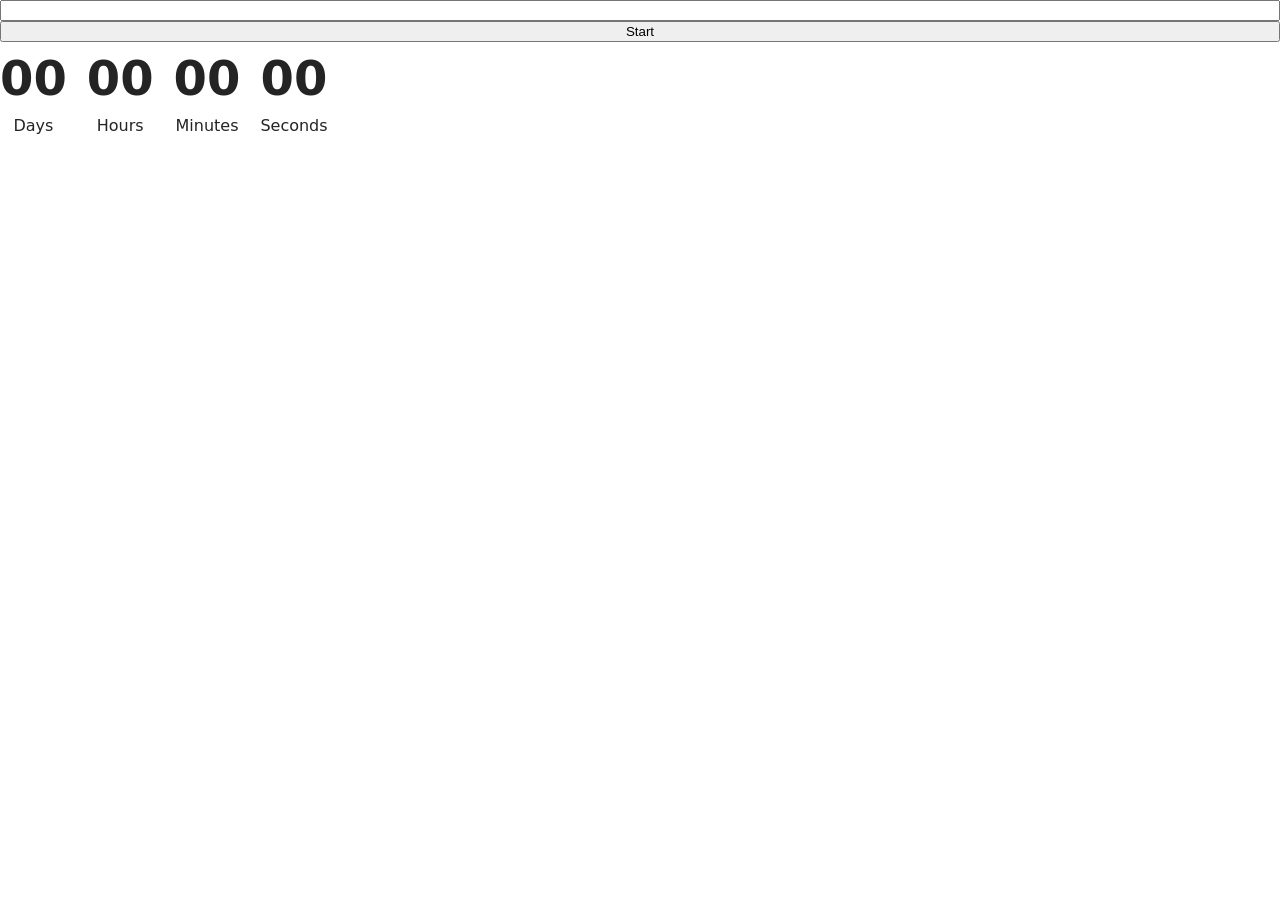
<file: src/01-timer.html>
<!doctype html>
<html lang="en">
  <head>
    <meta charset="UTF-8" />
    <meta name="viewport" content="width=device-width, initial-scale=1.0" />
    <title>Timer</title>
    <link rel="stylesheet" href="./css/styles.css" />
  </head>
  <style>
    .timer {
      display: flex;
      gap: 20px;
    }

    .field {
      display: flex;
      flex-direction: column;
      align-items: center;
    }

    .value {
      font-size: 48px;
      font-weight: bold;
    }
    </style>
  <body>
    <input type="text" id="datetime-picker" />
    <button type="button" data-start>Start</button>

    <div class="timer">
      <div class="field">
        <span class="value" data-days>00</span>
        <span class="label">Days</span>
      </div>

      <div class="field">
        <span class="value" data-hours>00</span>
        <span class="label">Hours</span>
      </div>

      <div class="field">
        <span class="value" data-minutes>00</span>
        <span class="label">Minutes</span>
      </div>

      <div class="field">
        <span class="value" data-seconds>00</span>
        <span class="label">Seconds</span>
      </div>
    </div>

    <script type="module" src="./js/01-timer.js"></script>
  </body>
</html>
</file>
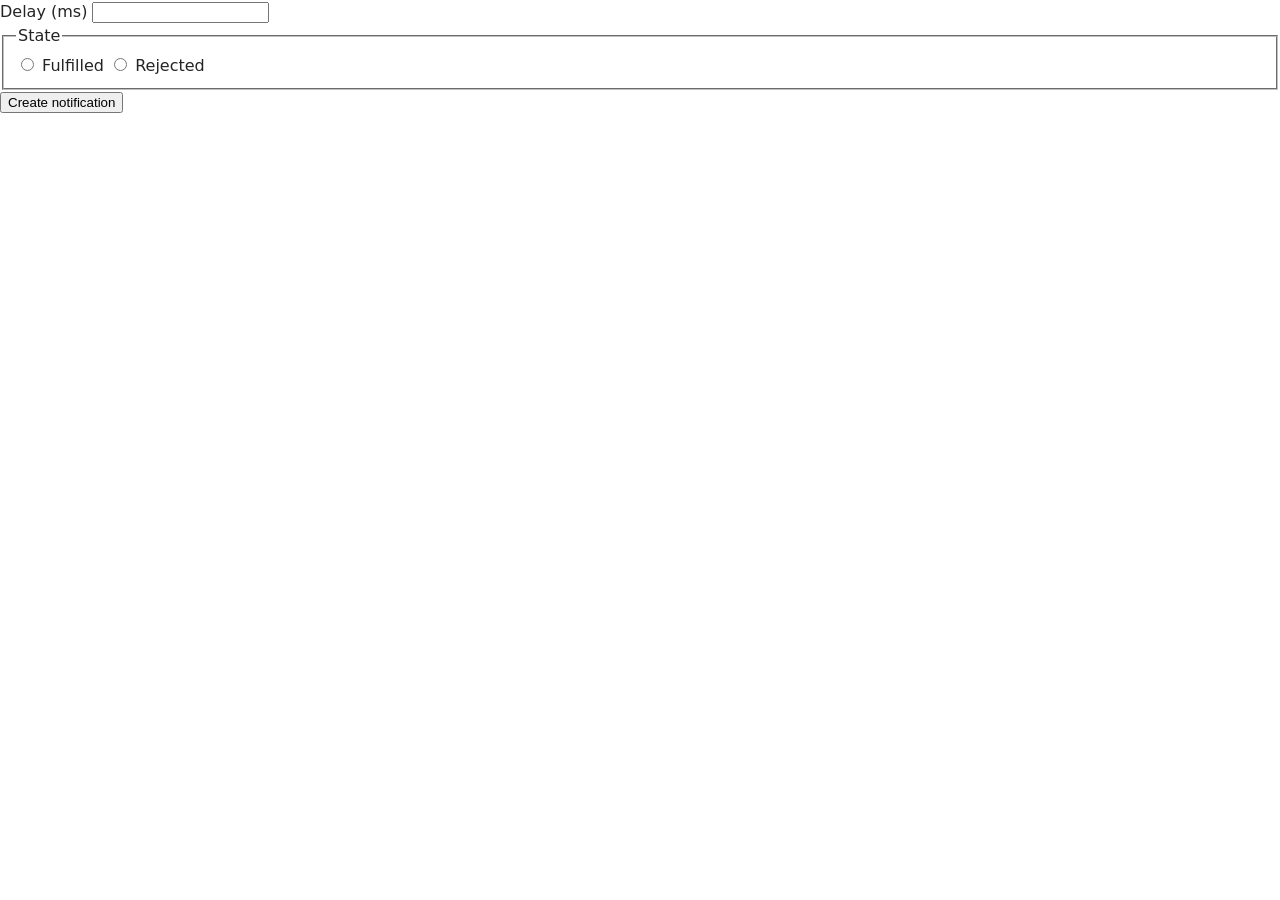
<file: src/02-snackbar.html>
<!doctype html>
<html lang="en">
  <head>
    <meta charset="UTF-8" />
    <meta name="viewport" content="width=device-width, initial-scale=1.0" />
    <title>Snackbar</title>
    <link rel="stylesheet" href="./css/styles.css" />
  </head>
  <body>
    <form class="form">
      <label>
        Delay (ms)
        <input type="number" name="delay" required />
      </label>

      <fieldset>
        <legend>State</legend>

        <label>
          <input type="radio" name="state" value="fulfilled" required />
          Fulfilled
        </label>

        <label>
          <input type="radio" name="state" value="rejected" required />
          Rejected
        </label>
      </fieldset>

      <button type="submit">Create notification</button>
    </form>

    <script type="module" src="./js/02-snackbar.js"></script>
  </body>
</html>
</file>
<file: src/css/styles.css>
/**
  |============================
  | include css partials with
  | default @import url()
  |============================
*/
/* Common styles */
@import url('./reset.css');
@import url('./base.css');
@import url('./container.css');
@import url('./animations.css');

/* Sections style */
@import url('./header.css');
@import url('./vite-promo.css');
@import url('./badges.css');
@import url('./back-link.css');
@import url('./footer.css');
</file>
